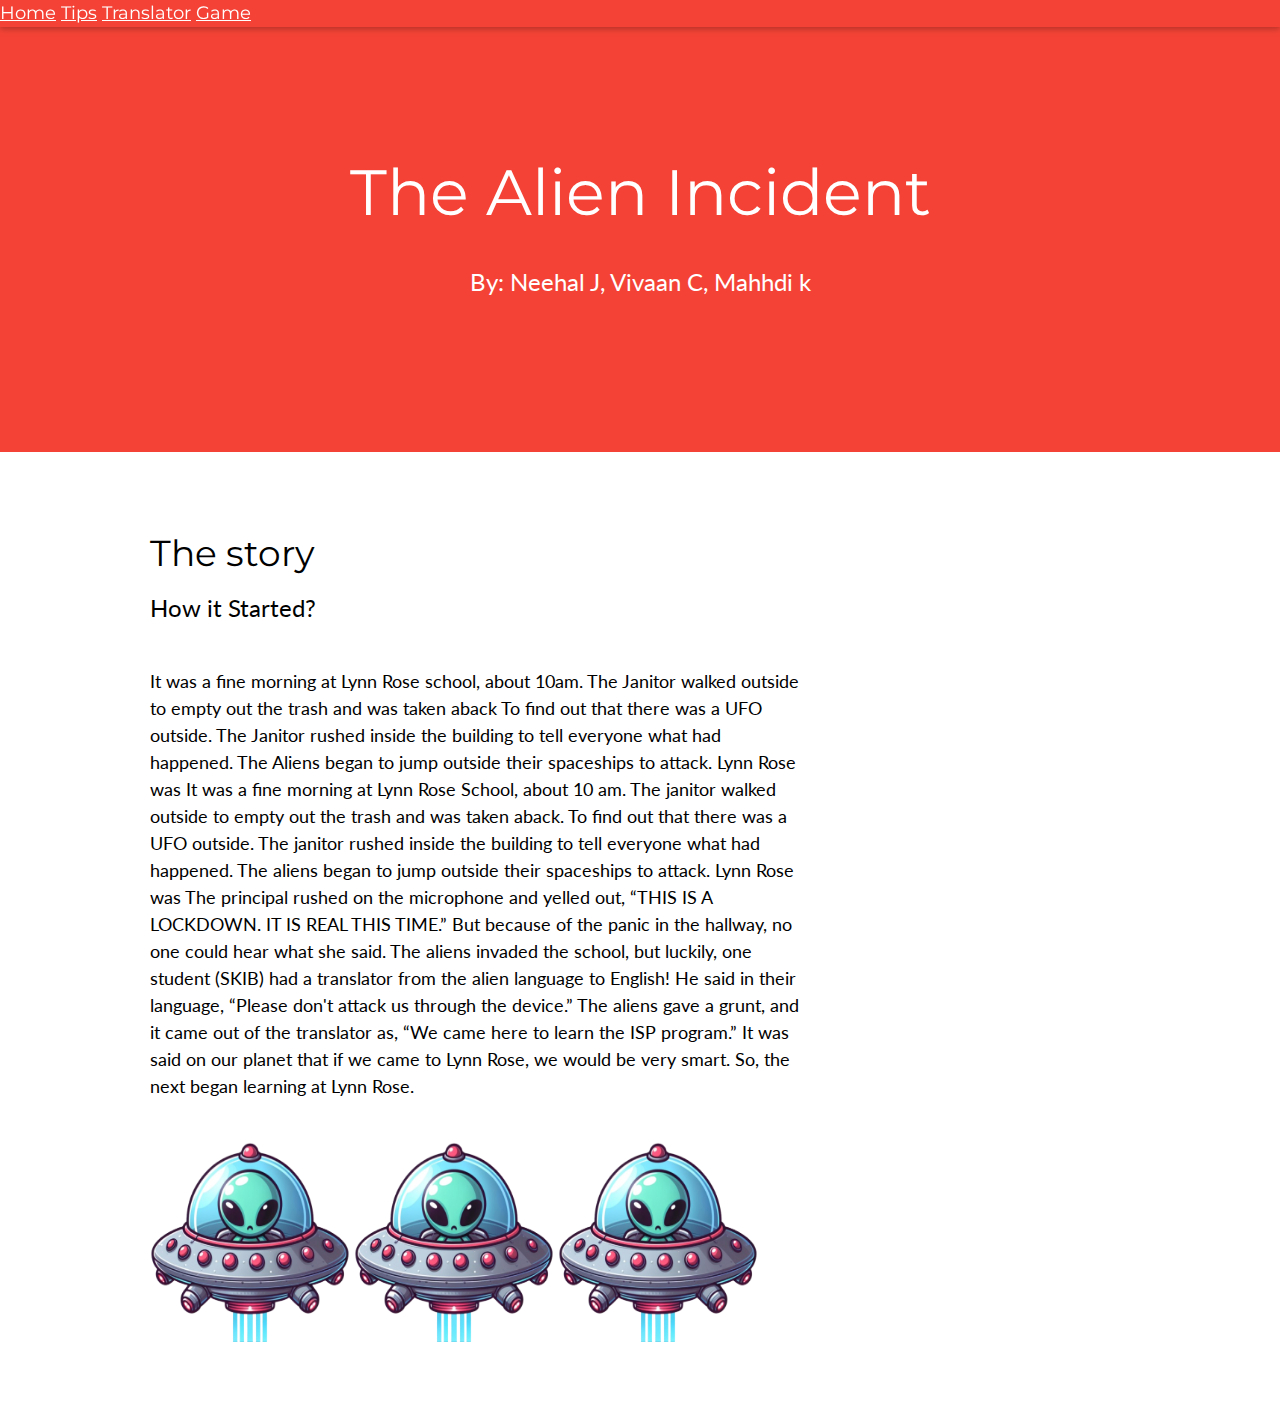
<file: index.html>
<!DOCTYPE html>
<html lang="en">
<head>
<title>The Alien Incident</title>
<script src="script.js"></script>
<meta charset="UTF-8">
<meta name="viewport" content="width=device-width, initial-scale=1">
<link rel="stylesheet" href="https://www.w3schools.com/w3css/4/w3.css">
<link rel="stylesheet" href="https://fonts.googleapis.com/css?family=Lato">
<link rel="stylesheet" href="https://fonts.googleapis.com/css?family=Montserrat">
<link rel="stylesheet" href="https://cdnjs.cloudflare.com/ajax/libs/font-awesome/4.7.0/css/font-awesome.min.css">
</head>

<style>
body,h1,h2,h3,h4,h5,h6 {font-family: "Lato", sans-serif}
.w3-bar,h1,button {font-family: "Montserrat", sans-serif}
</style>
</head>
<body>


<div class="w3-top">
  <div class="w3-bar w3-red w3-card w3-left-align w3-large">
    <a class="w3-bar-item w3-button w3-hide-medium w3-hide-large w3-right w3-padding-large w3-hover-white w3-large w3-red" href="javascript:void(0);" onclick="myFunction()" title="Toggle Navigation Menu"><i class="fa fa-bars"></i></a>
    <a href="index.html" class="">Home</a>
    <a href="tips.html" class="">Tips</a>
    <a href="Translator.html" class="">Translator</a>
    <a href="game.html" class="">Game</a>
  </div>


  <div id="navDemo" class="w3-bar-block w3-white w3-hide w3-hide-large w3-hide-medium w3-large">
    <a href="#" class="w3-bar-item w3-button w3-padding-large">Link 1</a>
    <a href="#" class="w3-bar-item w3-button w3-padding-large">Link 2</a>
    <a href="#" class="w3-bar-item w3-button w3-padding-large">Link 3</a>
    <a href="#" class="w3-bar-item w3-button w3-padding-large">Link 4</a>
  </div>
</div>


<header class="w3-container w3-red w3-center" style="padding:128px 16px">
  <h1 class="w3-margin w3-jumbo">The Alien Incident</h1>
  <p class="w3-xlarge">By: Neehal J, Vivaan C, Mahhdi k</p>
</header>


<div class="w3-row-padding w3-padding-64 w3-container">
  <div class="w3-content">
    <div class="w3-twothird">
      <h1 id="How it Started?">The story</h1>
      <h3>How it Started?</h3>
      <h5 class="w3-padding-32">It was a fine morning at Lynn Rose school, about 10am. 
        The Janitor walked outside to empty out the trash and was taken aback
        To find out that there was a UFO outside.
        The Janitor rushed inside the building to tell everyone what had happened.
        The Aliens began to jump outside their spaceships to attack.
        Lynn Rose was 
        It was a fine morning at Lynn Rose School, about 10 am. 
        The janitor walked outside to empty out the trash and was taken aback.
        To find out that there was a UFO outside.
        The janitor rushed inside the building to tell everyone what had happened.
        The aliens began to jump outside their spaceships to attack.
        Lynn Rose was 
        The principal rushed on the microphone and yelled out, “THIS IS A LOCKDOWN. IT IS REAL THIS TIME.” 
        But because of the panic in the hallway, no one could hear what she said.
        The aliens invaded the school, but luckily, one student (SKIB) had a translator from the alien language to English!
        He said in their language, “Please don't attack us through the device.”
        The aliens gave a grunt, and it came out of the translator as, “We came here to learn the ISP program.”
        It was said on our planet that if we came to Lynn Rose, we would be very smart.
        So, the next began learning at Lynn Rose.        
        </h5>
      <div class="alien image div">
      <img class="alien image" src="Screenshot_2024-12-06_10.13.38_AM__1_-removebg-preview.png" alt="An image of a Alien">
      <img class="alien image" src="Screenshot_2024-12-06_10.13.38_AM__1_-removebg-preview.png" alt="An image of a Alien">
      <img class="alien image" src="Screenshot_2024-12-06_10.13.38_AM__1_-removebg-preview.png" alt="An image of a Alien">
    
    </div>
     <style>
     img{
        width: 200px;
        height: 200px;
      } 


     </style>
    </div>
  </div>
</div>

</body>
</html>
</file>
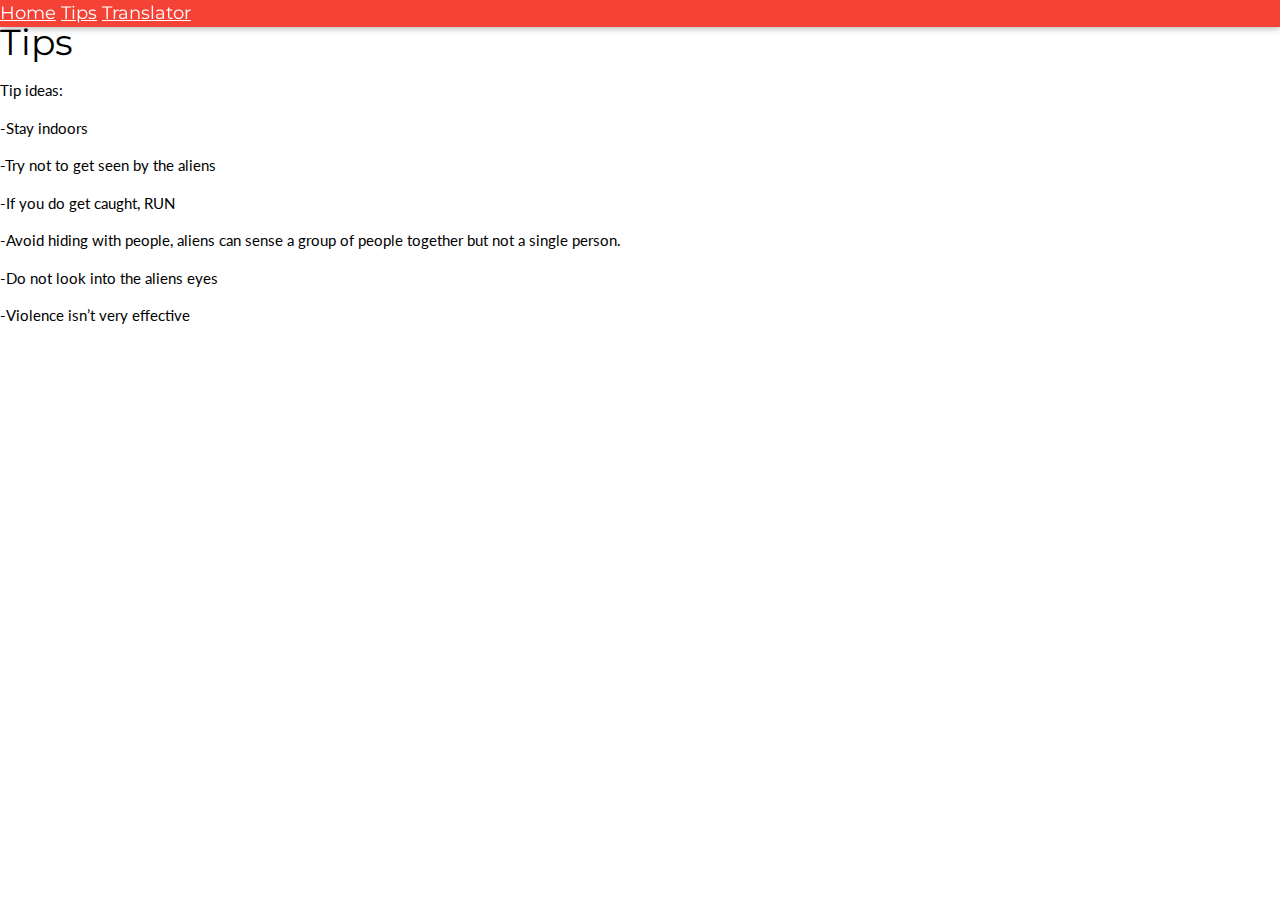
<file: tips.html>
<!DOCTYPE html>
<html lang="en">
<head>
    <meta charset="UTF-8">
    <meta name="viewport" content="width=device-width, initial-scale=1.0">
    <title>How to save yourself</title>
    <link rel="stylesheet" href="https://www.w3schools.com/w3css/4/w3.css">
<link rel="stylesheet" href="https://fonts.googleapis.com/css?family=Lato">
<link rel="stylesheet" href="https://fonts.googleapis.com/css?family=Montserrat">
<link rel="stylesheet" href="https://cdnjs.cloudflare.com/ajax/libs/font-awesome/4.7.0/css/font-awesome.min.css">
<style>
    body,h1,h2,h3,h4,h5,h6 {font-family: "Lato", sans-serif}
    .w3-bar,h1,button {font-family: "Montserrat", sans-serif}
    </style>
</head>
<div class="w3-top">
    <div class="w3-bar w3-red w3-card w3-left-align w3-large">
      <a class="w3-bar-item w3-button w3-hide-medium w3-hide-large w3-right w3-padding-large w3-hover-white w3-large w3-red" href="javascript:void(0);" onclick="myFunction()" title="Toggle Navigation Menu"><i class="fa fa-bars"></i></a>
      <a href="index.html" class="">Home</a>
      <a href="tips.html" class="">Tips</a>
      <a href="Translator.html" class="">Translator</a>
    </div>
  
  
    <div id="navDemo" class="w3-bar-block w3-white w3-hide w3-hide-large w3-hide-medium w3-large">
      <a href="#" class="w3-bar-item w3-button w3-padding-large">Link 1</a>
      <a href="#" class="w3-bar-item w3-button w3-padding-large">Link 2</a>
      <a href="#" class="w3-bar-item w3-button w3-padding-large">Link 3</a>
      <a href="#" class="w3-bar-item w3-button w3-padding-large">Link 4</a>
    </div>
  </div>

<body>
<p> </p>
<p> </p>
    <h1>
        Tips
    </h1>
        Tip ideas:
<p>-Stay indoors</p>
<p>-Try not to get seen by the aliens</p>
<p>-If you do get caught, RUN
    <p>-Avoid hiding with people, aliens can sense a group of people together but not a single person.
        <p>-Do not look into the aliens eyes
            <p>-Violence isn’t very effective

</body>
</html>
</file>
